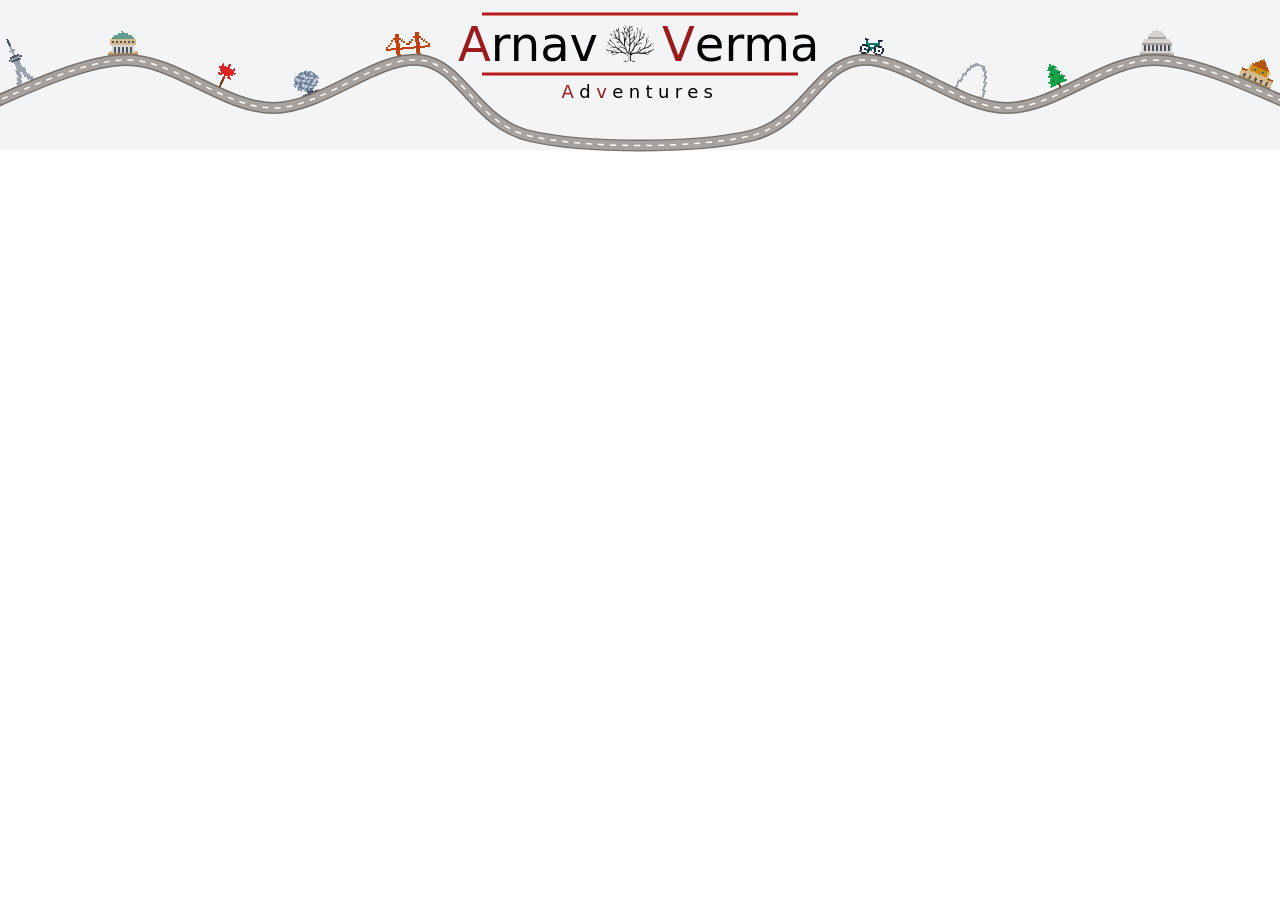
<file: index.html>
<!doctype html>
<html lang="en">

<head>
  <meta charset="UTF-8" />
  <script async src="https://www.googletagmanager.com/gtag/js?id=G-3HD9YBGTLH"></script>
  <script>
    window.dataLayer = window.dataLayer || [];
    function gtag() {
      dataLayer.push(arguments);
    }
    gtag("js", new Date());

    gtag("config", "G-3HD9YBGTLH");
  </script>

  <link rel="icon" href="/favicon.ico" />
  <meta name="viewport" content="width=device-width, initial-scale=1.0" />
  <meta name="description"
    content="Arnav Verma's personal website for testing out research experiments, blogging, and personal projects!" />
  <meta name="keywords"
    content="Arnav Verma, Arnav, Verma, Computer Science, Human-Computer Interaction, HCI, Information Visualization, Infovis, University of Toronto, UofT" />
  <title>Arnav's Website</title>
  <script type="module" crossorigin src="/assets/index-2255e907.js"></script>
  <link rel="stylesheet" href="/assets/index-baf1b762.css">
</head>

<body>
  <div id="root"></div>
  
</body>

</html>
</file>
<file: assets/index-baf1b762.css>
@import"https://fonts.googleapis.com/css2?family=Source+Serif+4:ital,opsz,wght@0,8..60,400;0,8..60,600;0,8..60,700;1,8..60,400&display=swap";@import"https://fonts.googleapis.com/css2?family=Architects+Daughter&family=Barlow+Condensed:wght@500;600&display=swap";.logo{--ease-in-out-expo: cubic-bezier(.87, 0, .13, 1);--ease-out-expo: cubic-bezier(.16, 1, .3, 1)}.logo *{transform-box:fill-box;transform-origin:center}.logo-text{font-family:inherit;font-size:48px;font-weight:300;fill:currentColor}.logo-sub{font-size:18px;letter-spacing:.3em;animation:logo-sub-in .5s var(--ease-out-expo) 2.9s both}.logo-initial{font-weight:400}.logo-line{fill:#b91c1c;animation:logo-line-in .7s var(--ease-in-out-expo) both,logo-line-split .6s var(--ease-out-expo) .7s forwards}.logo-line1{--dy: -30px}.logo-line2{--dy: 30px}.logo-tree{animation:logo-tree-in .4s var(--ease-out-expo) 1.3s both}.logo-left{animation:logo-left-in .6s var(--ease-out-expo) 1.7s both}.logo-right{animation:logo-right-in .6s var(--ease-out-expo) 2.2s both}@keyframes logo-sub-in{0%{opacity:0;transform:translateY(-8px)}to{opacity:1;transform:translateY(0)}}@keyframes logo-line-in{0%{opacity:.5;transform:scaleX(0)}to{opacity:1;transform:scaleX(1)}}@keyframes logo-line-split{0%{transform:translateY(0)}to{transform:translateY(var(--dy))}}@keyframes logo-tree-in{0%{opacity:0;transform:scale(0)}to{opacity:1;transform:scale(1)}}@keyframes logo-left-in{0%{opacity:0;transform:translate(24px)}to{opacity:1;transform:translate(0)}}@keyframes logo-right-in{0%{opacity:0;transform:translate(-24px)}to{opacity:1;transform:translate(0)}}@media (prefers-reduced-motion: reduce){.logo *{animation-duration:1ms!important;animation-delay:0s!important}}.paper-table{padding:2.5rem 1.5rem;overflow-x:clip}.paper-stack{--tilt: 0deg;position:relative;width:min(21em,100%);margin:1rem 2rem 3rem;transform:rotate(var(--tilt));transform-origin:.6rem .6rem}.paper-sheet{background:#fdfdf8;aspect-ratio:8.5 / 11;padding:2rem 1rem 1rem;box-shadow:0 1px 2px #0003,0 10px 20px -6px #140a008c}.paper-sheet--back1,.paper-sheet--back2{position:absolute;top:0;right:0;bottom:0;left:0;aspect-ratio:auto;transform-origin:.6rem .6rem}.paper-sheet--back2{background:#f1efe6;transform:rotate(6deg)}.paper-sheet--back1{background:#f7f6ef;transform:rotate(3deg)}.paper-sheet--front{position:relative;background-image:linear-gradient(160deg,rgba(255,255,255,.7),rgba(0,0,0,.03));color:#1f2937}.journal{display:flex;flex-direction:column;font-family:"Source Serif 4",Georgia,Times New Roman,serif;font-size:.72rem;line-height:1.4;color:#1a1a1a}.journal a{color:#7f1d1d;text-decoration:underline;text-decoration-thickness:.5px;text-underline-offset:2px}.journal-authors a{color:inherit;text-decoration-style:dotted}.journal-authors a:hover{color:#b91c1c}.journal-running-head{display:flex;justify-content:space-between;align-items:baseline;gap:.75rem;padding-bottom:.25rem;border-bottom:2px solid #1a1a1a;box-shadow:0 3px 0 -2px #fdfdf8,0 4px 0 -2px #1a1a1a;font-size:.62rem;font-variant:small-caps;letter-spacing:.06em;color:#444}.journal-title{margin:.9rem 0 .6rem;font-size:1.02rem;font-weight:700;line-height:1.22;text-align:center;letter-spacing:-.005em}.journal-label{font-size:.6rem;font-variant:small-caps;letter-spacing:.12em;text-transform:lowercase;color:#7f1d1d;text-align:center}.journal-authors{min-height:2.6rem;margin-top:.1rem;text-align:center}.journal-body{margin-top:.15rem}.journal-section{margin-top:.6rem;padding-top:.5rem;border-top:.5px solid #1a1a1a}.journal-figure{margin:auto 0 0;padding-top:.6rem}.paper-print{mix-blend-mode:multiply}.paper-clip{position:absolute;top:-.8rem;left:.025rem;width:1.15rem;height:2.8rem;transform:rotate(45deg);overflow:visible}.paper-clip--front{z-index:2}@media (max-width: 640px){.paper-table{padding:1.5rem .25rem 2rem}.paper-stack{margin:.75rem .5rem 2.5rem}.paper-sheet{padding:2rem .75rem 1rem}}.drafting-table{padding:2.5rem 1.5rem;overflow-x:clip}.drafting-sheet{--tilt: 0deg;--ink: #2b2f36;--line: #3c4450;--grid: rgba(70, 110, 160, .09);--grid-major: rgba(70, 110, 160, .16);position:relative;display:flex;flex-direction:column;width:min(21em,100%);aspect-ratio:8.5 / 11;min-height:0;margin:1rem 2rem 3rem;padding:1.1rem;color:var(--ink);background-color:#f6f4ec;background-image:linear-gradient(160deg,rgba(255,255,255,.55),rgba(0,0,0,.03)),linear-gradient(var(--grid-major) 1px,transparent 1px),linear-gradient(90deg,var(--grid-major) 1px,transparent 1px),linear-gradient(var(--grid) 1px,transparent 1px),linear-gradient(90deg,var(--grid) 1px,transparent 1px);background-size:100% 100%,40px 40px,40px 40px,8px 8px,8px 8px;background-position:0 0,-1px -1px,-1px -1px,-1px -1px,-1px -1px;box-shadow:0 1px 2px #0000002e,0 10px 20px -8px #140a0073;transform:rotate(var(--tilt));font-family:Barlow Condensed,Arial Narrow,sans-serif}.drafting-tape{position:absolute;top:-.55rem;z-index:2;width:3.6rem;height:1.15rem;background:rgba(232,220,180,.78);box-shadow:0 1px 1px #0000001f;-webkit-clip-path:polygon(3% 8%,0 30%,4% 52%,1% 78%,4% 100%,97% 94%,100% 70%,96% 46%,100% 22%,97% 0);clip-path:polygon(3% 8%,0 30%,4% 52%,1% 78%,4% 100%,97% 94%,100% 70%,96% 46%,100% 22%,97% 0)}.drafting-tape--left{left:-1.1rem;transform:rotate(-38deg)}.drafting-tape--right{right:-1.1rem;transform:rotate(36deg)}.drafting-refs{position:absolute;display:flex;justify-content:space-around;font-size:.55rem;letter-spacing:.05em;color:#6b7280;pointer-events:none}.drafting-refs--cols{top:.15rem;left:1.1rem;right:1.1rem}.drafting-refs--rows{top:1.1rem;bottom:1.1rem;left:.35rem;flex-direction:column}.drafting-frame{display:flex;flex:1;flex-direction:column;min-height:0;border:1.5px solid var(--line);outline:.5px solid var(--line);outline-offset:2px}.drafting-drawing{display:flex;flex-direction:column;flex:1;min-height:0;justify-content:center;width:auto;height:auto;overflow:visible;background:none;margin:0;padding:.9rem .9rem .6rem}.drafting-print{display:block;flex:0 1 auto;min-height:0;max-width:100%;max-height:15em;margin:auto;-o-object-fit:contain;object-fit:contain;mix-blend-mode:multiply}.drafting-caption{display:flex;align-items:center;gap:.45rem;margin-top:.6rem;color:var(--ink)}.drafting-stamp{margin-left:auto;padding:.1rem .45rem .05rem;border:2px solid #991b1b;border-radius:3px;outline:.5px solid #991b1b;outline-offset:1.5px;color:#991b1b;font-size:.8rem;font-weight:600;letter-spacing:.1em;line-height:1.1;text-transform:uppercase;white-space:nowrap;transform:rotate(-4deg);opacity:.85;mix-blend-mode:multiply}.drafting-titleblock{display:flex;flex-direction:column;border-bottom:1.5px solid var(--line);background:rgba(246,244,236,.75)}.drafting-cell{padding:.35rem .5rem .45rem;border-bottom:.5px solid var(--line)}.drafting-cell:last-child{border-bottom:0}.drafting-cell--split{display:flex;justify-content:space-between;padding:0}.drafting-refs-cell{flex:1}.drafting-refs-cell:not(:first-child){border-left:.5px solid var(--line)}.drafting-cell--split>div{display:flex;align-items:center;padding:.35rem .5rem .45rem}.drafting-title{margin-top:.2rem;font-family:Architects Daughter,cursive;font-size:.92rem;line-height:1.25}.drafting-body{margin-top:.1rem;font-family:Architects Daughter,cursive;font-size:.7rem;line-height:1.35}.drafting-body strong{color:#111;-webkit-text-stroke:.6px currentColor}.drafting-body a{color:inherit;text-decoration:underline;text-decoration-style:dotted;text-underline-offset:2px}.drafting-body a:hover{color:#b91c1c}.drafting-links{overflow-wrap:anywhere}.drafting-links a{color:#7f1d1d}@media (max-width: 640px){.drafting-table{padding:1.5rem .25rem 2rem}.drafting-sheet{width:calc(100% - 1rem);margin:.75rem .5rem 2.5rem;padding:.9rem}}.column{margin:15px 15px 0;padding:0}.column:last-child{padding-bottom:60px}.column:after{content:"";clear:both;display:block}.column div{position:relative;float:left;width:300px;height:200px;margin:0 0 0 25px;padding:0}.column div:first-child{margin-left:0}.column div span{position:absolute;bottom:-20px;left:0;z-index:-1;display:block;width:300px;margin:0;padding:0;color:#444;font-size:18px;text-decoration:none;text-align:center;transition:.3s ease-in-out;opacity:0}figure{width:300px;height:200px;margin:0;padding:0;background:#fff;overflow:hidden}figure:hover+span{bottom:-36px;opacity:1}.hover14 figure{position:relative}.hover14 figure:before{position:absolute;top:0;left:-75%;z-index:2;display:block;content:"";width:50%;height:100%;background:linear-gradient(to right,rgba(206,125,125,.863) 0%,rgba(224,125,125,.815) 100%);transform:skew(-25deg);animation:shine 2.75s;animation-iteration-count:infinite}@keyframes shine{to{left:125%}}.hover15 figure{position:relative}.hover15 figure:before{position:absolute;top:50%;left:50%;z-index:2;display:block;content:"";width:0;height:0;background:rgba(223,112,112,.2);border-radius:100%;transform:translate(-50%,-50%);opacity:0;animation:circle 4s;animation-iteration-count:infinite}@keyframes circle{0%{opacity:1}40%{opacity:1}to{width:200%;height:200%;opacity:0}}*,:before,:after{box-sizing:border-box;border-width:0;border-style:solid;border-color:#e5e7eb}:before,:after{--tw-content: ""}html{line-height:1.5;-webkit-text-size-adjust:100%;-moz-tab-size:4;-o-tab-size:4;tab-size:4;font-family:ui-sans-serif,system-ui,-apple-system,BlinkMacSystemFont,Segoe UI,Roboto,Helvetica Neue,Arial,Noto Sans,sans-serif,"Apple Color Emoji","Segoe UI Emoji",Segoe UI Symbol,"Noto Color Emoji";font-feature-settings:normal;font-variation-settings:normal}body{margin:0;line-height:inherit}hr{height:0;color:inherit;border-top-width:1px}abbr:where([title]){-webkit-text-decoration:underline dotted;text-decoration:underline dotted}h1,h2,h3,h4,h5,h6{font-size:inherit;font-weight:inherit}a{color:inherit;text-decoration:inherit}b,strong{font-weight:bolder}code,kbd,samp,pre{font-family:ui-monospace,SFMono-Regular,Menlo,Monaco,Consolas,Liberation Mono,Courier New,monospace;font-size:1em}small{font-size:80%}sub,sup{font-size:75%;line-height:0;position:relative;vertical-align:baseline}sub{bottom:-.25em}sup{top:-.5em}table{text-indent:0;border-color:inherit;border-collapse:collapse}button,input,optgroup,select,textarea{font-family:inherit;font-feature-settings:inherit;font-variation-settings:inherit;font-size:100%;font-weight:inherit;line-height:inherit;color:inherit;margin:0;padding:0}button,select{text-transform:none}button,[type=button],[type=reset],[type=submit]{-webkit-appearance:button;background-color:transparent;background-image:none}:-moz-focusring{outline:auto}:-moz-ui-invalid{box-shadow:none}progress{vertical-align:baseline}::-webkit-inner-spin-button,::-webkit-outer-spin-button{height:auto}[type=search]{-webkit-appearance:textfield;outline-offset:-2px}::-webkit-search-decoration{-webkit-appearance:none}::-webkit-file-upload-button{-webkit-appearance:button;font:inherit}summary{display:list-item}blockquote,dl,dd,h1,h2,h3,h4,h5,h6,hr,figure,p,pre{margin:0}fieldset{margin:0;padding:0}legend{padding:0}ol,ul,menu{list-style:none;margin:0;padding:0}dialog{padding:0}textarea{resize:vertical}input::-moz-placeholder,textarea::-moz-placeholder{opacity:1;color:#9ca3af}input::placeholder,textarea::placeholder{opacity:1;color:#9ca3af}button,[role=button]{cursor:pointer}:disabled{cursor:default}img,svg,video,canvas,audio,iframe,embed,object{display:block;vertical-align:middle}img,video{max-width:100%;height:auto}[hidden]{display:none}*,:before,:after{--tw-border-spacing-x: 0;--tw-border-spacing-y: 0;--tw-translate-x: 0;--tw-translate-y: 0;--tw-rotate: 0;--tw-skew-x: 0;--tw-skew-y: 0;--tw-scale-x: 1;--tw-scale-y: 1;--tw-pan-x: ;--tw-pan-y: ;--tw-pinch-zoom: ;--tw-scroll-snap-strictness: proximity;--tw-gradient-from-position: ;--tw-gradient-via-position: ;--tw-gradient-to-position: ;--tw-ordinal: ;--tw-slashed-zero: ;--tw-numeric-figure: ;--tw-numeric-spacing: ;--tw-numeric-fraction: ;--tw-ring-inset: ;--tw-ring-offset-width: 0px;--tw-ring-offset-color: #fff;--tw-ring-color: rgb(59 130 246 / .5);--tw-ring-offset-shadow: 0 0 #0000;--tw-ring-shadow: 0 0 #0000;--tw-shadow: 0 0 #0000;--tw-shadow-colored: 0 0 #0000;--tw-blur: ;--tw-brightness: ;--tw-contrast: ;--tw-grayscale: ;--tw-hue-rotate: ;--tw-invert: ;--tw-saturate: ;--tw-sepia: ;--tw-drop-shadow: ;--tw-backdrop-blur: ;--tw-backdrop-brightness: ;--tw-backdrop-contrast: ;--tw-backdrop-grayscale: ;--tw-backdrop-hue-rotate: ;--tw-backdrop-invert: ;--tw-backdrop-opacity: ;--tw-backdrop-saturate: ;--tw-backdrop-sepia: }::backdrop{--tw-border-spacing-x: 0;--tw-border-spacing-y: 0;--tw-translate-x: 0;--tw-translate-y: 0;--tw-rotate: 0;--tw-skew-x: 0;--tw-skew-y: 0;--tw-scale-x: 1;--tw-scale-y: 1;--tw-pan-x: ;--tw-pan-y: ;--tw-pinch-zoom: ;--tw-scroll-snap-strictness: proximity;--tw-gradient-from-position: ;--tw-gradient-via-position: ;--tw-gradient-to-position: ;--tw-ordinal: ;--tw-slashed-zero: ;--tw-numeric-figure: ;--tw-numeric-spacing: ;--tw-numeric-fraction: ;--tw-ring-inset: ;--tw-ring-offset-width: 0px;--tw-ring-offset-color: #fff;--tw-ring-color: rgb(59 130 246 / .5);--tw-ring-offset-shadow: 0 0 #0000;--tw-ring-shadow: 0 0 #0000;--tw-shadow: 0 0 #0000;--tw-shadow-colored: 0 0 #0000;--tw-blur: ;--tw-brightness: ;--tw-contrast: ;--tw-grayscale: ;--tw-hue-rotate: ;--tw-invert: ;--tw-saturate: ;--tw-sepia: ;--tw-drop-shadow: ;--tw-backdrop-blur: ;--tw-backdrop-brightness: ;--tw-backdrop-contrast: ;--tw-backdrop-grayscale: ;--tw-backdrop-hue-rotate: ;--tw-backdrop-invert: ;--tw-backdrop-opacity: ;--tw-backdrop-saturate: ;--tw-backdrop-sepia: }.container{width:100%}@media (min-width: 640px){.container{max-width:640px}}@media (min-width: 768px){.container{max-width:768px}}@media (min-width: 1024px){.container{max-width:1024px}}@media (min-width: 1280px){.container{max-width:1280px}}@media (min-width: 1536px){.container{max-width:1536px}}.pointer-events-none{pointer-events:none}.visible{visibility:visible}.invisible{visibility:hidden}.static{position:static}.absolute{position:absolute}.relative{position:relative}.sticky{position:sticky}.inset-0{top:0;right:0;bottom:0;left:0}.left-0{left:0}.left-1\/2{left:50%}.right-0{right:0}.top-0{top:0}.z-10{z-index:10}.z-\[1\]{z-index:1}.m-1{margin:.25rem}.mx-0{margin-left:0;margin-right:0}.mx-0\.5{margin-left:.125rem;margin-right:.125rem}.mx-12{margin-left:3rem;margin-right:3rem}.mx-2{margin-left:.5rem;margin-right:.5rem}.mx-4{margin-left:1rem;margin-right:1rem}.mx-auto{margin-left:auto;margin-right:auto}.my-1{margin-top:.25rem;margin-bottom:.25rem}.my-12{margin-top:3rem;margin-bottom:3rem}.my-2{margin-top:.5rem;margin-bottom:.5rem}.my-4{margin-top:1rem;margin-bottom:1rem}.my-6{margin-top:1.5rem;margin-bottom:1.5rem}.my-auto{margin-top:auto;margin-bottom:auto}.-mt-0{margin-top:-0px}.-mt-1{margin-top:-.25rem}.mb-1{margin-bottom:.25rem}.mb-2{margin-bottom:.5rem}.mb-3{margin-bottom:.75rem}.mb-4{margin-bottom:1rem}.ml-16{margin-left:4rem}.ml-2{margin-left:.5rem}.ml-4{margin-left:1rem}.ml-5{margin-left:1.25rem}.ml-6{margin-left:1.5rem}.mr-0{margin-right:0}.mr-0\.5{margin-right:.125rem}.mr-1{margin-right:.25rem}.mr-1\.5{margin-right:.375rem}.mt-1{margin-top:.25rem}.mt-2{margin-top:.5rem}.mt-32{margin-top:8rem}.mt-4{margin-top:1rem}.mt-6{margin-top:1.5rem}.mt-8{margin-top:2rem}.block{display:block}.inline-block{display:inline-block}.inline{display:inline}.flex{display:flex}.table{display:table}.grid{display:grid}.hidden{display:none}.h-1{height:.25rem}.h-1\/2{height:50%}.h-16{height:4rem}.h-6{height:1.5rem}.h-64{height:16rem}.h-\[0\.9em\]{height:.9em}.h-\[1em\]{height:1em}.h-auto{height:auto}.h-full{height:100%}.h-screen{height:100vh}.max-h-64{max-height:16rem}.max-h-96{max-height:24rem}.min-h-\[2\.5rem\]{min-height:2.5rem}.min-h-screen{min-height:100vh}.w-16{width:4rem}.w-72{width:18rem}.w-8{width:2rem}.w-auto{width:auto}.w-full{width:100%}.w-max{width:-moz-max-content;width:max-content}.max-w-3xl{max-width:48rem}.max-w-\[min\(22rem\,90vw\)\]{max-width:min(22rem,90vw)}.max-w-lg{max-width:32rem}.max-w-md{max-width:28rem}.shrink{flex-shrink:1}.-translate-x-1\/2{--tw-translate-x: -50%;transform:translate(var(--tw-translate-x),var(--tw-translate-y)) rotate(var(--tw-rotate)) skew(var(--tw-skew-x)) skewY(var(--tw-skew-y)) scaleX(var(--tw-scale-x)) scaleY(var(--tw-scale-y))}.scale-150{--tw-scale-x: 1.5;--tw-scale-y: 1.5;transform:translate(var(--tw-translate-x),var(--tw-translate-y)) rotate(var(--tw-rotate)) skew(var(--tw-skew-x)) skewY(var(--tw-skew-y)) scaleX(var(--tw-scale-x)) scaleY(var(--tw-scale-y))}.transform{transform:translate(var(--tw-translate-x),var(--tw-translate-y)) rotate(var(--tw-rotate)) skew(var(--tw-skew-x)) skewY(var(--tw-skew-y)) scaleX(var(--tw-scale-x)) scaleY(var(--tw-scale-y))}.cursor-pointer{cursor:pointer}.select-none{-webkit-user-select:none;-moz-user-select:none;user-select:none}.list-disc{list-style-type:disc}.grid-cols-1{grid-template-columns:repeat(1,minmax(0,1fr))}.flex-row{flex-direction:row}.flex-col{flex-direction:column}.flex-wrap{flex-wrap:wrap}.items-start{align-items:flex-start}.items-end{align-items:flex-end}.items-center{align-items:center}.justify-center{justify-content:center}.justify-around{justify-content:space-around}.gap-1{gap:.25rem}.gap-2{gap:.5rem}.gap-4{gap:1rem}.gap-x-4{-moz-column-gap:1rem;column-gap:1rem}.gap-y-1{row-gap:.25rem}.space-x-2>:not([hidden])~:not([hidden]){--tw-space-x-reverse: 0;margin-right:calc(.5rem * var(--tw-space-x-reverse));margin-left:calc(.5rem * calc(1 - var(--tw-space-x-reverse)))}.space-x-4>:not([hidden])~:not([hidden]){--tw-space-x-reverse: 0;margin-right:calc(1rem * var(--tw-space-x-reverse));margin-left:calc(1rem * calc(1 - var(--tw-space-x-reverse)))}.space-x-6>:not([hidden])~:not([hidden]){--tw-space-x-reverse: 0;margin-right:calc(1.5rem * var(--tw-space-x-reverse));margin-left:calc(1.5rem * calc(1 - var(--tw-space-x-reverse)))}.space-y-4>:not([hidden])~:not([hidden]){--tw-space-y-reverse: 0;margin-top:calc(1rem * calc(1 - var(--tw-space-y-reverse)));margin-bottom:calc(1rem * var(--tw-space-y-reverse))}.space-y-6>:not([hidden])~:not([hidden]){--tw-space-y-reverse: 0;margin-top:calc(1.5rem * calc(1 - var(--tw-space-y-reverse)));margin-bottom:calc(1.5rem * var(--tw-space-y-reverse))}.overflow-hidden{overflow:hidden}.overflow-visible{overflow:visible}.overflow-x-auto{overflow-x:auto}.overflow-x-hidden{overflow-x:hidden}.overflow-y-scroll{overflow-y:scroll}.text-ellipsis{text-overflow:ellipsis}.whitespace-nowrap{white-space:nowrap}.rounded{border-radius:.25rem}.rounded-full{border-radius:9999px}.rounded-lg{border-radius:.5rem}.rounded-md{border-radius:.375rem}.rounded-sm{border-radius:.125rem}.border{border-width:1px}.border-2{border-width:2px}.border-b{border-bottom-width:1px}.border-b-2{border-bottom-width:2px}.border-blue-100{--tw-border-opacity: 1;border-color:rgb(219 234 254 / var(--tw-border-opacity))}.border-blue-400{--tw-border-opacity: 1;border-color:rgb(96 165 250 / var(--tw-border-opacity))}.border-current{border-color:currentColor}.border-gray-200{--tw-border-opacity: 1;border-color:rgb(229 231 235 / var(--tw-border-opacity))}.border-gray-300{--tw-border-opacity: 1;border-color:rgb(209 213 219 / var(--tw-border-opacity))}.border-gray-800{--tw-border-opacity: 1;border-color:rgb(31 41 55 / var(--tw-border-opacity))}.border-gray-900{--tw-border-opacity: 1;border-color:rgb(17 24 39 / var(--tw-border-opacity))}.border-red-600{--tw-border-opacity: 1;border-color:rgb(220 38 38 / var(--tw-border-opacity))}.border-red-800{--tw-border-opacity: 1;border-color:rgb(153 27 27 / var(--tw-border-opacity))}.bg-black{--tw-bg-opacity: 1;background-color:rgb(0 0 0 / var(--tw-bg-opacity))}.bg-blue-100{--tw-bg-opacity: 1;background-color:rgb(219 234 254 / var(--tw-bg-opacity))}.bg-blue-300{--tw-bg-opacity: 1;background-color:rgb(147 197 253 / var(--tw-bg-opacity))}.bg-gray-100{--tw-bg-opacity: 1;background-color:rgb(243 244 246 / var(--tw-bg-opacity))}.bg-gray-200{--tw-bg-opacity: 1;background-color:rgb(229 231 235 / var(--tw-bg-opacity))}.bg-gray-300{--tw-bg-opacity: 1;background-color:rgb(209 213 219 / var(--tw-bg-opacity))}.bg-gray-400{--tw-bg-opacity: 1;background-color:rgb(156 163 175 / var(--tw-bg-opacity))}.bg-gray-600{--tw-bg-opacity: 1;background-color:rgb(75 85 99 / var(--tw-bg-opacity))}.bg-gray-900{--tw-bg-opacity: 1;background-color:rgb(17 24 39 / var(--tw-bg-opacity))}.bg-green-800{--tw-bg-opacity: 1;background-color:rgb(22 101 52 / var(--tw-bg-opacity))}.bg-orange-800{--tw-bg-opacity: 1;background-color:rgb(154 52 18 / var(--tw-bg-opacity))}.bg-red-100{--tw-bg-opacity: 1;background-color:rgb(254 226 226 / var(--tw-bg-opacity))}.bg-red-300{--tw-bg-opacity: 1;background-color:rgb(252 165 165 / var(--tw-bg-opacity))}.bg-red-400{--tw-bg-opacity: 1;background-color:rgb(248 113 113 / var(--tw-bg-opacity))}.bg-red-500{--tw-bg-opacity: 1;background-color:rgb(239 68 68 / var(--tw-bg-opacity))}.bg-red-800{--tw-bg-opacity: 1;background-color:rgb(153 27 27 / var(--tw-bg-opacity))}.bg-white{--tw-bg-opacity: 1;background-color:rgb(255 255 255 / var(--tw-bg-opacity))}.object-cover{-o-object-fit:cover;object-fit:cover}.p-1{padding:.25rem}.p-2{padding:.5rem}.p-4{padding:1rem}.p-6{padding:1.5rem}.px-1{padding-left:.25rem;padding-right:.25rem}.px-2{padding-left:.5rem;padding-right:.5rem}.px-3{padding-left:.75rem;padding-right:.75rem}.px-4{padding-left:1rem;padding-right:1rem}.py-1{padding-top:.25rem;padding-bottom:.25rem}.py-2{padding-top:.5rem;padding-bottom:.5rem}.py-4{padding-top:1rem;padding-bottom:1rem}.py-6{padding-top:1.5rem;padding-bottom:1.5rem}.pb-3{padding-bottom:.75rem}.pl-10{padding-left:2.5rem}.text-left{text-align:left}.text-center{text-align:center}.align-\[-0\.1em\]{vertical-align:-.1em}.align-\[-0\.25em\]{vertical-align:-.25em}.align-\[-0\.2em\]{vertical-align:-.2em}.align-\[-3px\]{vertical-align:-3px}.font-mono{font-family:ui-monospace,SFMono-Regular,Menlo,Monaco,Consolas,Liberation Mono,Courier New,monospace}.text-2xl{font-size:1.5rem;line-height:2rem}.text-3xl{font-size:1.875rem;line-height:2.25rem}.text-5xl{font-size:3rem;line-height:1}.text-6xl{font-size:3.75rem;line-height:1}.text-lg{font-size:1.125rem;line-height:1.75rem}.text-sm{font-size:.875rem;line-height:1.25rem}.text-xl{font-size:1.25rem;line-height:1.75rem}.text-xs{font-size:.75rem;line-height:1rem}.font-bold{font-weight:700}.font-medium{font-weight:500}.font-semibold{font-weight:600}.italic{font-style:italic}.tracking-wide{letter-spacing:.025em}.text-blue-400{--tw-text-opacity: 1;color:rgb(96 165 250 / var(--tw-text-opacity))}.text-blue-800{--tw-text-opacity: 1;color:rgb(30 64 175 / var(--tw-text-opacity))}.text-gray-200{--tw-text-opacity: 1;color:rgb(229 231 235 / var(--tw-text-opacity))}.text-gray-400{--tw-text-opacity: 1;color:rgb(156 163 175 / var(--tw-text-opacity))}.text-gray-500{--tw-text-opacity: 1;color:rgb(107 114 128 / var(--tw-text-opacity))}.text-gray-600{--tw-text-opacity: 1;color:rgb(75 85 99 / var(--tw-text-opacity))}.text-gray-700{--tw-text-opacity: 1;color:rgb(55 65 81 / var(--tw-text-opacity))}.text-gray-800{--tw-text-opacity: 1;color:rgb(31 41 55 / var(--tw-text-opacity))}.text-gray-900{--tw-text-opacity: 1;color:rgb(17 24 39 / var(--tw-text-opacity))}.text-red-600{--tw-text-opacity: 1;color:rgb(220 38 38 / var(--tw-text-opacity))}.text-red-700{--tw-text-opacity: 1;color:rgb(185 28 28 / var(--tw-text-opacity))}.text-red-800{--tw-text-opacity: 1;color:rgb(153 27 27 / var(--tw-text-opacity))}.text-red-900{--tw-text-opacity: 1;color:rgb(127 29 29 / var(--tw-text-opacity))}.text-white{--tw-text-opacity: 1;color:rgb(255 255 255 / var(--tw-text-opacity))}.underline{text-decoration-line:underline}.decoration-dotted{text-decoration-style:dotted}.underline-offset-2{text-underline-offset:2px}.shadow{--tw-shadow: 0 1px 3px 0 rgb(0 0 0 / .1), 0 1px 2px -1px rgb(0 0 0 / .1);--tw-shadow-colored: 0 1px 3px 0 var(--tw-shadow-color), 0 1px 2px -1px var(--tw-shadow-color);box-shadow:var(--tw-ring-offset-shadow, 0 0 #0000),var(--tw-ring-shadow, 0 0 #0000),var(--tw-shadow)}.shadow-lg{--tw-shadow: 0 10px 15px -3px rgb(0 0 0 / .1), 0 4px 6px -4px rgb(0 0 0 / .1);--tw-shadow-colored: 0 10px 15px -3px var(--tw-shadow-color), 0 4px 6px -4px var(--tw-shadow-color);box-shadow:var(--tw-ring-offset-shadow, 0 0 #0000),var(--tw-ring-shadow, 0 0 #0000),var(--tw-shadow)}.shadow-md{--tw-shadow: 0 4px 6px -1px rgb(0 0 0 / .1), 0 2px 4px -2px rgb(0 0 0 / .1);--tw-shadow-colored: 0 4px 6px -1px var(--tw-shadow-color), 0 2px 4px -2px var(--tw-shadow-color);box-shadow:var(--tw-ring-offset-shadow, 0 0 #0000),var(--tw-ring-shadow, 0 0 #0000),var(--tw-shadow)}.shadow-sm{--tw-shadow: 0 1px 2px 0 rgb(0 0 0 / .05);--tw-shadow-colored: 0 1px 2px 0 var(--tw-shadow-color);box-shadow:var(--tw-ring-offset-shadow, 0 0 #0000),var(--tw-ring-shadow, 0 0 #0000),var(--tw-shadow)}.outline{outline-style:solid}.filter{filter:var(--tw-blur) var(--tw-brightness) var(--tw-contrast) var(--tw-grayscale) var(--tw-hue-rotate) var(--tw-invert) var(--tw-saturate) var(--tw-sepia) var(--tw-drop-shadow)}.transition{transition-property:color,background-color,border-color,text-decoration-color,fill,stroke,opacity,box-shadow,transform,filter,-webkit-backdrop-filter;transition-property:color,background-color,border-color,text-decoration-color,fill,stroke,opacity,box-shadow,transform,filter,backdrop-filter;transition-property:color,background-color,border-color,text-decoration-color,fill,stroke,opacity,box-shadow,transform,filter,backdrop-filter,-webkit-backdrop-filter;transition-timing-function:cubic-bezier(.4,0,.2,1);transition-duration:.15s}.transition-opacity{transition-property:opacity;transition-timing-function:cubic-bezier(.4,0,.2,1);transition-duration:.15s}.transition-transform{transition-property:transform;transition-timing-function:cubic-bezier(.4,0,.2,1);transition-duration:.15s}.hover\:border-gray-400:hover{--tw-border-opacity: 1;border-color:rgb(156 163 175 / var(--tw-border-opacity))}.hover\:border-red-700:hover{--tw-border-opacity: 1;border-color:rgb(185 28 28 / var(--tw-border-opacity))}.hover\:border-red-800:hover{--tw-border-opacity: 1;border-color:rgb(153 27 27 / var(--tw-border-opacity))}.hover\:bg-blue-50:hover{--tw-bg-opacity: 1;background-color:rgb(239 246 255 / var(--tw-bg-opacity))}.hover\:bg-gray-100:hover{--tw-bg-opacity: 1;background-color:rgb(243 244 246 / var(--tw-bg-opacity))}.hover\:bg-gray-300:hover{--tw-bg-opacity: 1;background-color:rgb(209 213 219 / var(--tw-bg-opacity))}.hover\:bg-gray-400:hover{--tw-bg-opacity: 1;background-color:rgb(156 163 175 / var(--tw-bg-opacity))}.hover\:bg-green-700:hover{--tw-bg-opacity: 1;background-color:rgb(21 128 61 / var(--tw-bg-opacity))}.hover\:bg-red-100:hover{--tw-bg-opacity: 1;background-color:rgb(254 226 226 / var(--tw-bg-opacity))}.hover\:text-red-800:hover{--tw-text-opacity: 1;color:rgb(153 27 27 / var(--tw-text-opacity))}.hover\:underline:hover{text-decoration-line:underline}@media (min-width: 640px){.sm\:text-sm{font-size:.875rem;line-height:1.25rem}}@media (min-width: 768px){.md\:col-span-2{grid-column:span 2 / span 2}.md\:mx-0{margin-left:0;margin-right:0}.md\:mx-12{margin-left:3rem;margin-right:3rem}.md\:my-1{margin-top:.25rem;margin-bottom:.25rem}.md\:block{display:block}.md\:hidden{display:none}.md\:h-screen{height:100vh}.md\:w-72{width:18rem}.md\:w-96{width:24rem}.md\:grid-cols-2{grid-template-columns:repeat(2,minmax(0,1fr))}.md\:flex-row{flex-direction:row}.md\:space-x-6>:not([hidden])~:not([hidden]){--tw-space-x-reverse: 0;margin-right:calc(1.5rem * var(--tw-space-x-reverse));margin-left:calc(1.5rem * calc(1 - var(--tw-space-x-reverse)))}.md\:px-12{padding-left:3rem;padding-right:3rem}.md\:px-16{padding-left:4rem;padding-right:4rem}.md\:px-2{padding-left:.5rem;padding-right:.5rem}.md\:px-6{padding-left:1.5rem;padding-right:1.5rem}.md\:pb-12{padding-bottom:3rem}}
</file>
